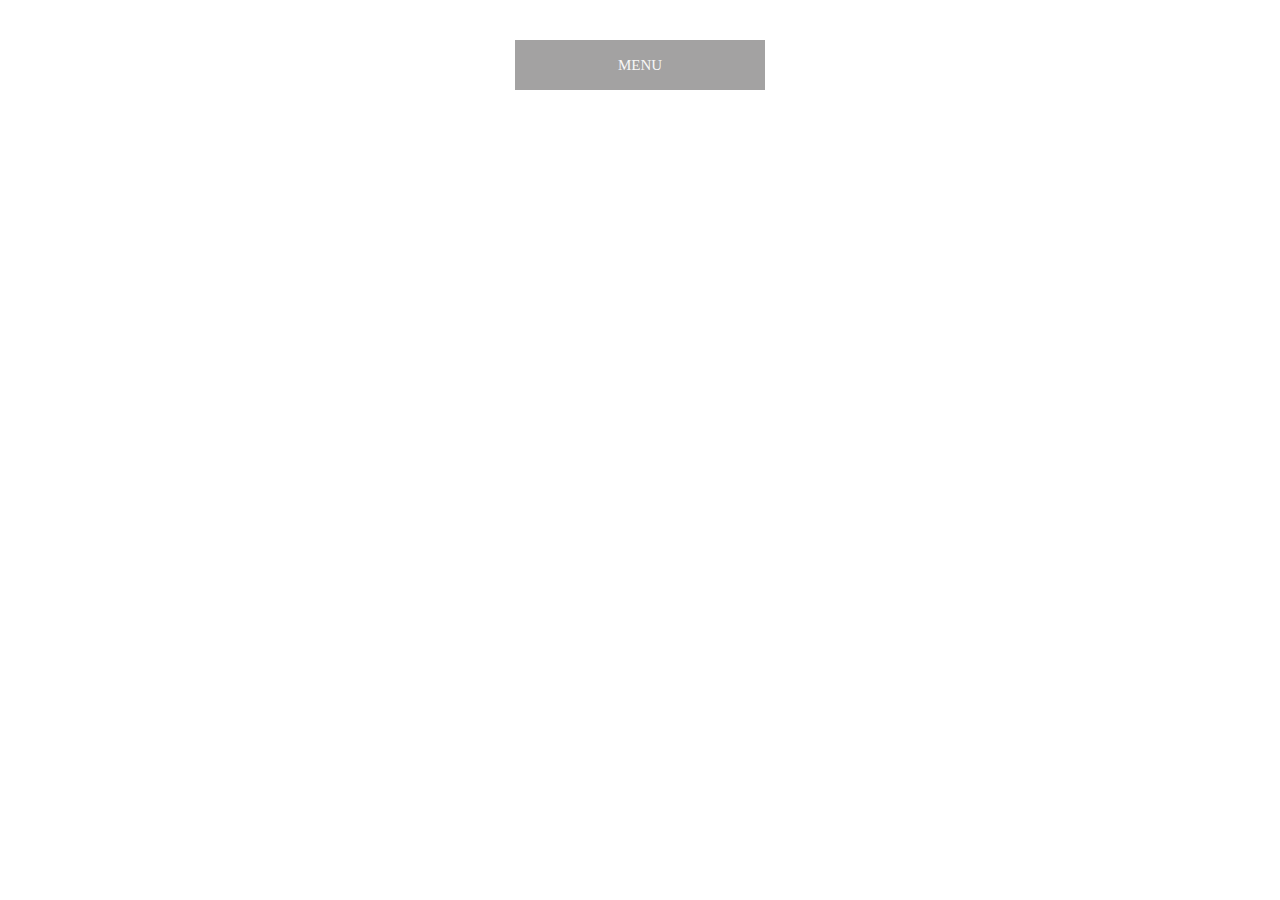
<file: animation/03-dropdown-menu/index.html>
<!DOCTYPE html>
<html lang="en">
  <head>
    <meta charset="UTF-8" />
    <meta http-equiv="X-UA-Compatible" content="IE=edge" />
    <meta name="viewport" content="width=device-width, initial-scale=1.0" />
    <title>Dropdown Menu</title>
    <link rel="stylesheet" href="style.css" />
  </head>
  <body>
    <div class="dropdown-container">
        <div class="menu-title">MENU</div>
        <ul class="dropdown-menu">
            <li>ITEM 1</li>
            <li>ITEM 2</li>
            <li>ITEM 3</li>
            <li>ITEM 4</li>
            <li>ITEM 5</li>
        </ul>
    </div>
    <script src="script.js"></script>
  </body>
</html>
</file>
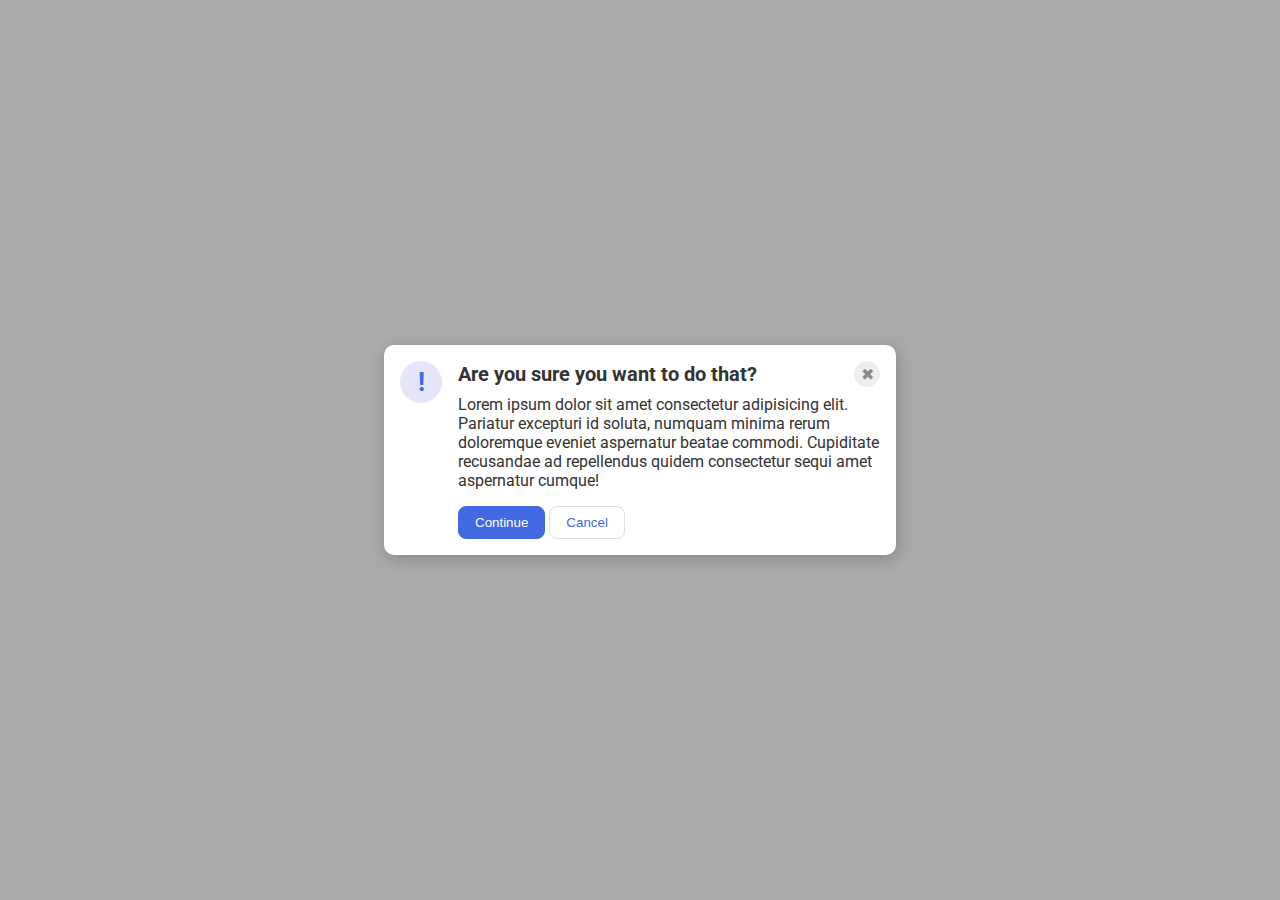
<file: flex/05-flex-modal/index.html>
<!DOCTYPE html>
<html lang="en">
  <head>
    <meta charset="UTF-8">
    <meta http-equiv="X-UA-Compatible" content="IE=edge">
    <meta name="viewport" content="width=device-width, initial-scale=1.0">
    <link rel="stylesheet" href="style.css">
    <title>Modal</title>
  </head>
  <body>
    <div class="modal">
      <div class="icon">!</div>
      <div class="content">
        <div class="top">
          <div class="header">Are you sure you want to do that?</div>
          <div class="close-button">✖</div>
        </div>
        <div class="text">Lorem ipsum dolor sit amet consectetur adipisicing elit. Pariatur excepturi id soluta, numquam minima rerum doloremque eveniet aspernatur beatae commodi. Cupiditate recusandae ad repellendus quidem consectetur sequi amet aspernatur cumque!</div>
        <button class="continue">Continue</button>
        <button class="cancel">Cancel</button>
      </div>
    </div>
  </body>
</html>
</file>
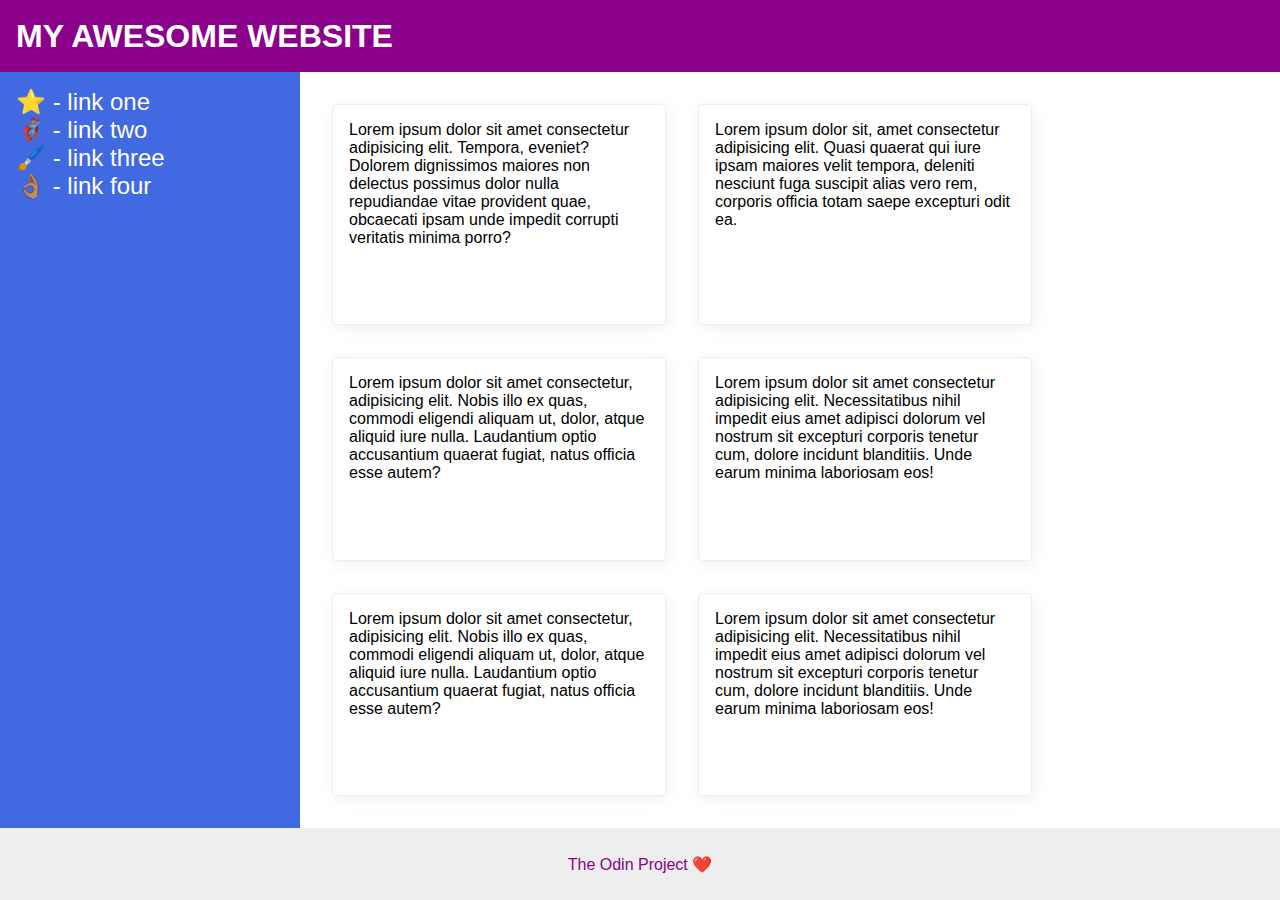
<file: flex/07-flex-layout-2/index.html>
<!DOCTYPE html>
<html lang="en">
  <head>
    <meta charset="UTF-8">
    <meta http-equiv="X-UA-Compatible" content="IE=edge">
    <meta name="viewport" content="width=device-width, initial-scale=1.0">
    <title>The Holy Grail</title>
    <link rel="stylesheet" href="style.css">
  </head>
  <body>
    <div class="header">
      MY AWESOME WEBSITE
    </div>
    
    <div class="content">
      <div class="sidebar">
        <ul>
          <li><a href="#">⭐ - link one</a></li>
          <li><a href="#">🦸🏽‍♂️ - link two</a></li>
          <li><a href="#">🖌️ - link three</a></li>
          <li><a href="#">👌🏽 - link four</a></li>
        </ul>
      </div>
    
      <div class="cards">
        <div class="card">Lorem ipsum dolor sit amet consectetur adipisicing elit. Tempora, eveniet? Dolorem dignissimos maiores non delectus possimus dolor nulla repudiandae vitae provident quae, obcaecati ipsam unde impedit corrupti veritatis minima porro?</div>
        <div class="card">Lorem ipsum dolor sit, amet consectetur adipisicing elit. Quasi quaerat qui iure ipsam maiores velit tempora, deleniti nesciunt fuga suscipit alias vero rem, corporis officia totam saepe excepturi odit ea.</div>
        <div class="card">Lorem ipsum dolor sit amet consectetur, adipisicing elit. Nobis illo ex quas, commodi eligendi aliquam ut, dolor, atque aliquid iure nulla. Laudantium optio accusantium quaerat fugiat, natus officia esse autem?</div>
        <div class="card">Lorem ipsum dolor sit amet consectetur adipisicing elit. Necessitatibus nihil impedit eius amet adipisci dolorum vel nostrum sit excepturi corporis tenetur cum, dolore incidunt blanditiis. Unde earum minima laboriosam eos!</div>
        <div class="card">Lorem ipsum dolor sit amet consectetur, adipisicing elit. Nobis illo ex quas, commodi eligendi aliquam ut, dolor, atque aliquid iure nulla. Laudantium optio accusantium quaerat fugiat, natus officia esse autem?</div>
        <div class="card">Lorem ipsum dolor sit amet consectetur adipisicing elit. Necessitatibus nihil impedit eius amet adipisci dolorum vel nostrum sit excepturi corporis tenetur cum, dolore incidunt blanditiis. Unde earum minima laboriosam eos!</div>
      </div>
    </div>
      
    <div class="footer">
      The Odin Project ❤️
    </div>
  </body>
</html>
</file>
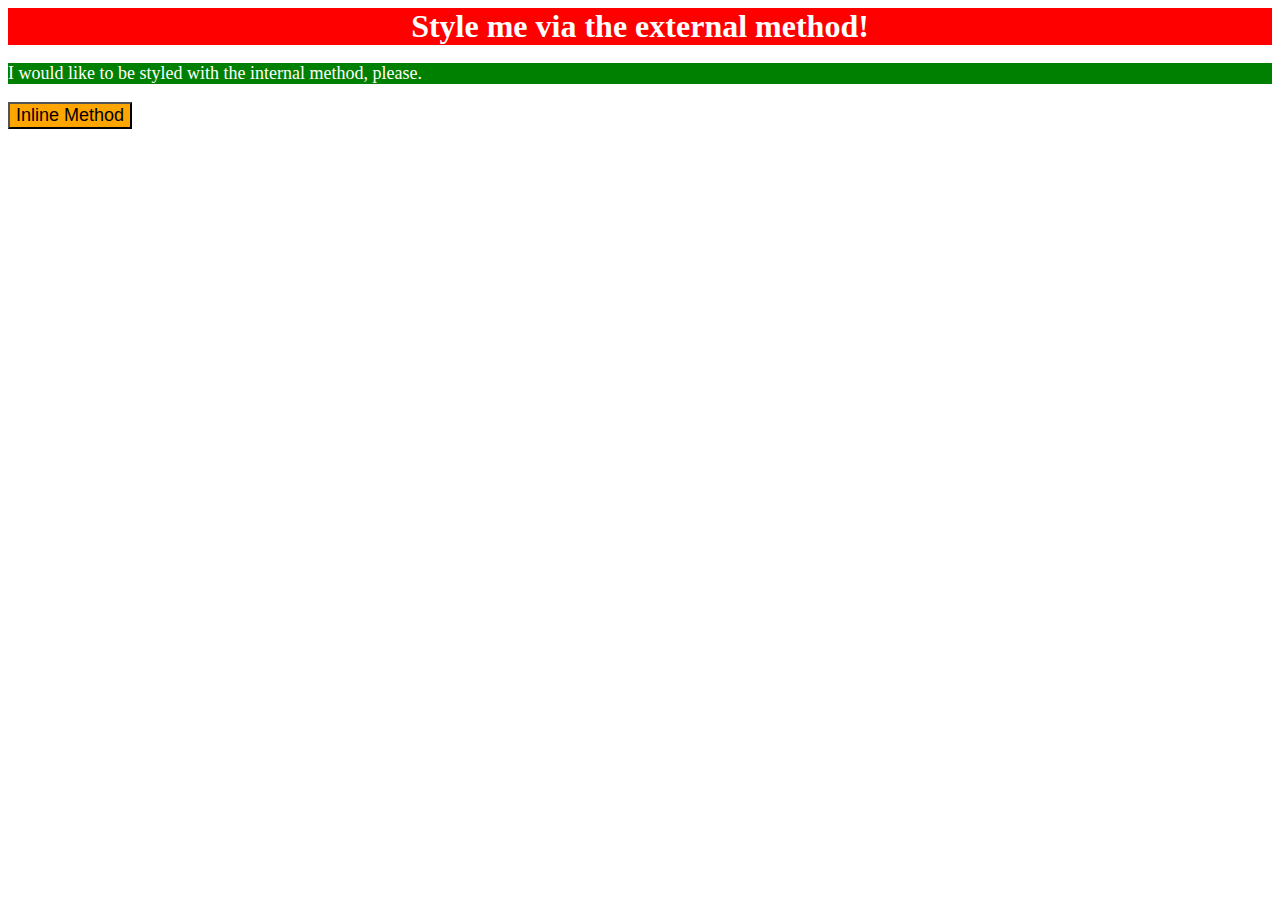
<file: foundations/01-css-methods/index.html>
<!DOCTYPE html>
<html lang="en">
  <head>
    <meta charset="UTF-8">
    <meta http-equiv="X-UA-Compatible" content="IE=edge">
    <meta name="viewport" content="width=device-width, initial-scale=1.0">
    <title>Methods for Adding CSS</title>
    <link rel="stylesheet" href="./styles.css">
    <style>
      p {
        background-color: green;
        color: white;
        font-size: 18px;
      }
    </style>
  </head>
  <body>
    <div>Style me via the external method!</div>
    <p>I would like to be styled with the internal method, please.</p>
    <button style="background-color: orange; font-size: 18px;">Inline Method</button>
  </body>
</html>
</file>
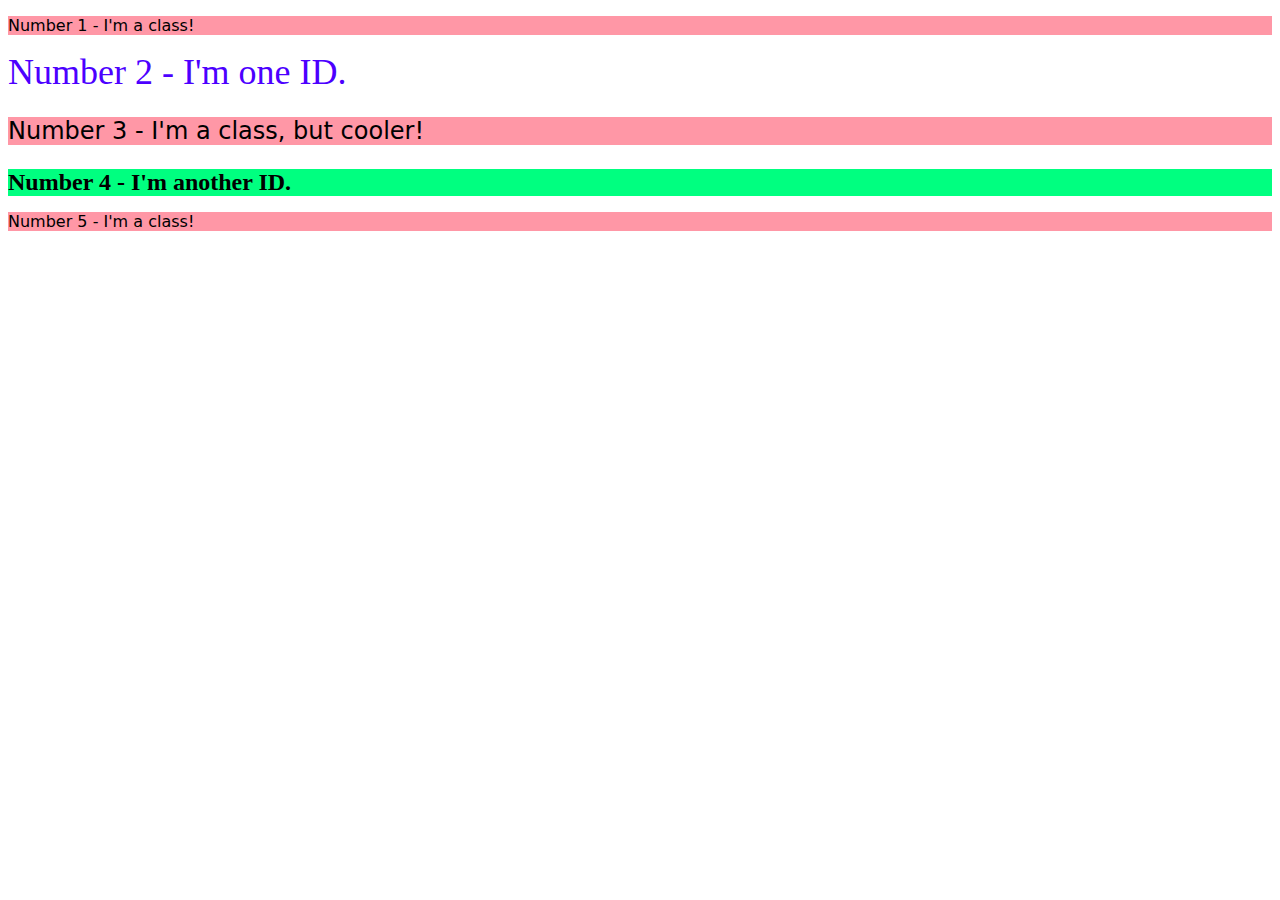
<file: foundations/02-class-id-selectors/index.html>
<!DOCTYPE html>
<html lang="en">
  <head>
    <meta charset="UTF-8">
    <meta http-equiv="X-UA-Compatible" content="IE=edge">
    <meta name="viewport" content="width=device-width, initial-scale=1.0">
    <title>Class and ID Selectors</title>
    <link rel="stylesheet" href="style.css">
  </head>
  <body>
    <p class="odd">Number 1 - I'm a class!</p>
    <div id="second">Number 2 - I'm one ID.</div>
    <p class="odd adjust-font-size">Number 3 - I'm a class, but cooler!</p>
    <div class="adjust-font-size" id="fourth">Number 4 - I'm another ID.</div>
    <p class="odd">Number 5 - I'm a class!</p>
  </body>
</html>
</file>
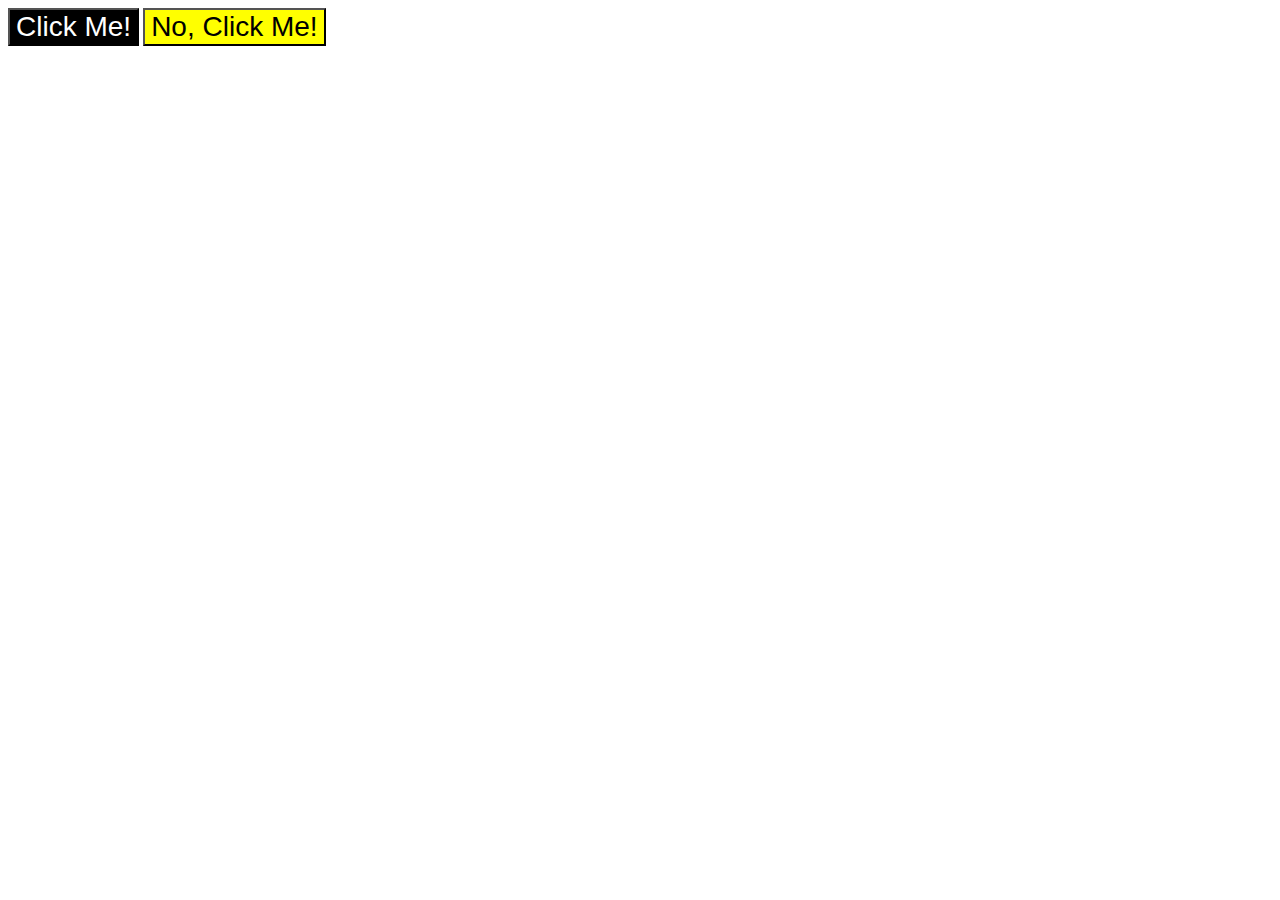
<file: foundations/03-grouping-selectors/index.html>
<!DOCTYPE html>
<html lang="en">
  <head>
    <meta charset="UTF-8">
    <meta http-equiv="X-UA-Compatible" content="IE=edge">
    <meta name="viewport" content="width=device-width, initial-scale=1.0">
    <title>Grouping Selectors</title>
    <link rel="stylesheet" href="style.css">
  </head>
  <body>
    <button class="first-btn">Click Me!</button>
    <button class="second-btn">No, Click Me!</button>
  </body>
</html>
</file>
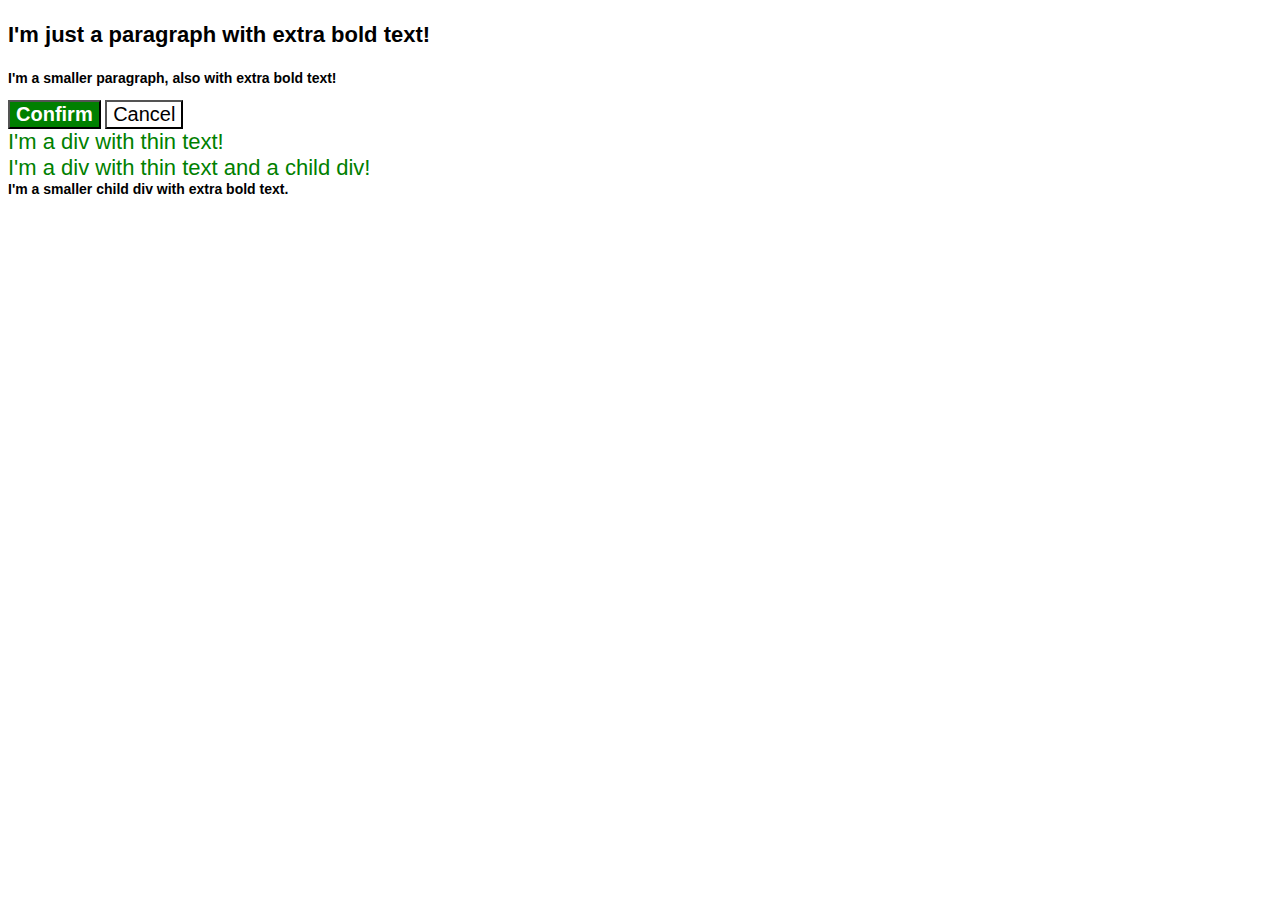
<file: foundations/06-cascade-fix/index.html>
<!DOCTYPE html>
<html lang="en">
  <head>
    <meta charset="UTF-8">
    <meta http-equiv="X-UA-Compatible" content="IE=edge">
    <meta name="viewport" content="width=device-width, initial-scale=1.0">
    <title>Fix the Cascade</title>
    <link rel="stylesheet" href="style.css">
  </head>
  <body>
    <p class="para">I'm just a paragraph with extra bold text!</p>
    <p class="para small-para">I'm a smaller paragraph, also with extra bold text!</p>

    <button id="confirm-button" class="button confirm">Confirm</button>
    <button id="cancel-button" class="button cancel">Cancel</button>

    <div class="text">I'm a div with thin text!</div>
    <div class="text">I'm a div with thin text and a child div!
      <div class="text child">I'm a smaller child div with extra bold text.</div>
    </div>
  </body>
</html>
</file>
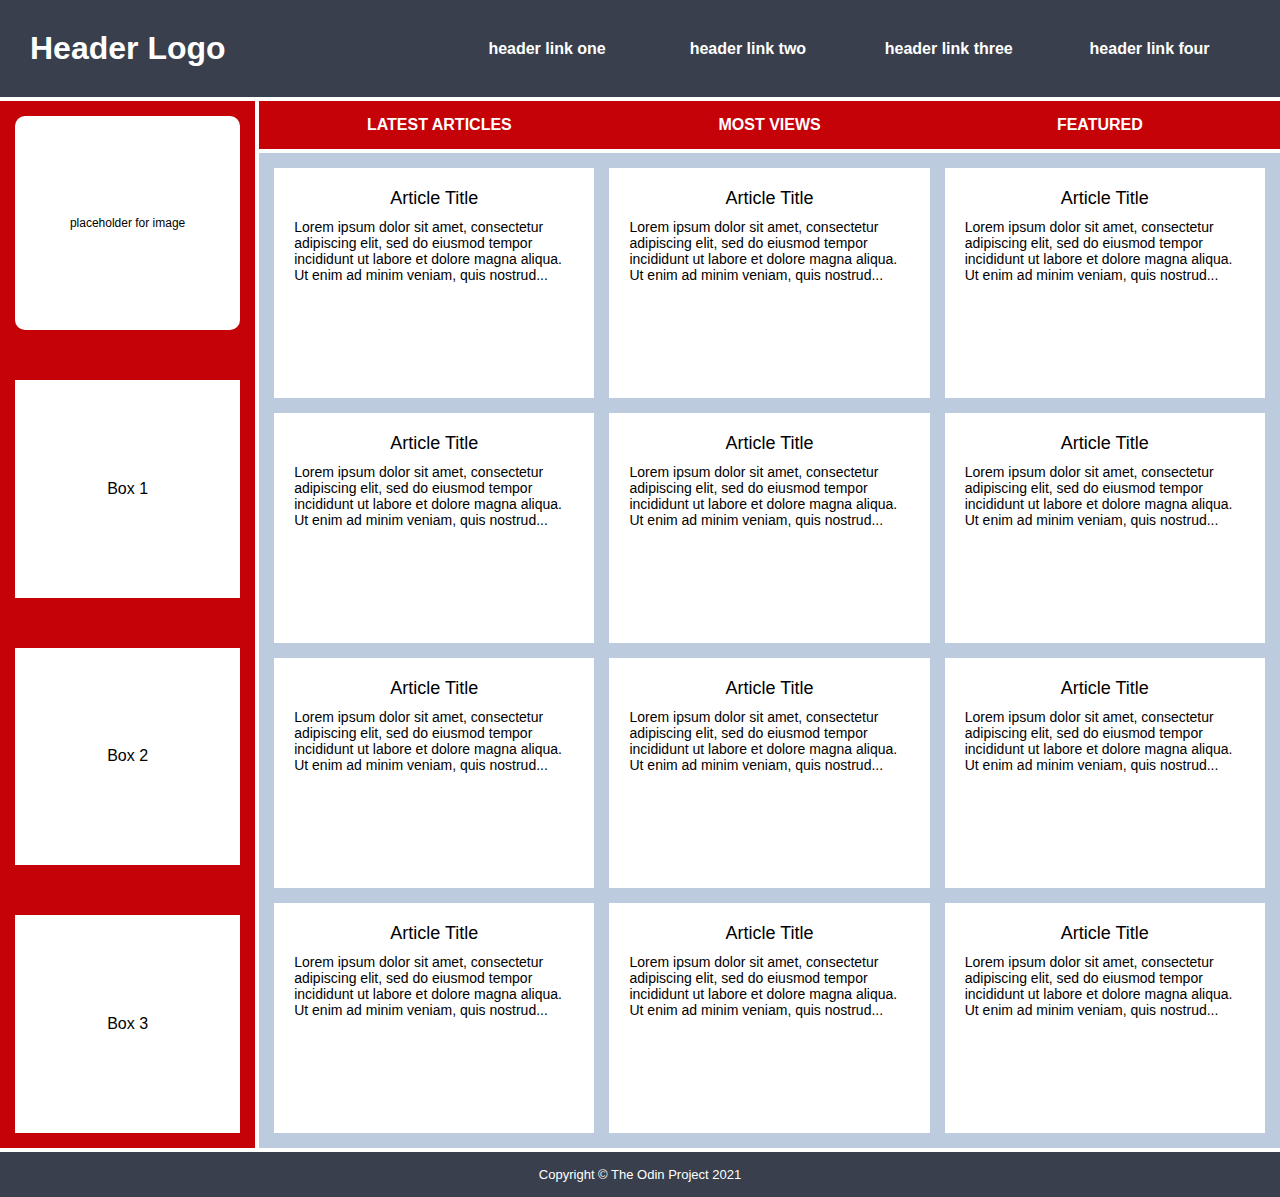
<file: grid/03-grid-layout-3/index.html>
<!DOCTYPE html>
<html lang="en">
  <head>
    <meta charset="UTF-8">
    <meta http-equiv="X-UA-Compatible" content="IE=edge">
    <meta name="viewport" content="width=device-width, initial-scale=1.0">
    <title>Holy Grail Mockup</title>
    <link rel="stylesheet" href="style.css">
  </head>
  <body>
    <div class="container">

      <div class="header">
        <div class="logo">Header Logo</div>
        <div class="menu">
          <ul>
            <li>header link one</li>
            <li>header link two</li>
            <li>header link three</li>
            <li>header link four</li>
          </ul>
        </div>
      </div>

      <div class="sidebar">
        <div class="photo">
          <p>placeholder for image</p>    
        </div>
        <div class="side-content">Box 1
        </div>
        <div class="side-content">Box 2
        </div>
        <div class="side-content">Box 3
        </div>
      </div>

      <div class="nav">
        <ul>
          <li>Latest Articles</li>
          <li>Most Views</li>
          <li>Featured</li>
        </ul>
      </div>

      <div class="article">
        <div class="card">
          <p class="title">Article Title</p>
          <p>Lorem ipsum dolor sit amet, consectetur adipiscing elit, sed do eiusmod tempor incididunt ut labore et dolore magna aliqua. Ut enim ad minim veniam, quis nostrud...</p>
        </div>
        <div class="card">
          <p class="title">Article Title</p>
          <p>Lorem ipsum dolor sit amet, consectetur adipiscing elit, sed do eiusmod tempor incididunt ut labore et dolore magna aliqua. Ut enim ad minim veniam, quis nostrud...</p>
        </div>
        <div class="card">
          <p class="title">Article Title</p>
          <p>Lorem ipsum dolor sit amet, consectetur adipiscing elit, sed do eiusmod tempor incididunt ut labore et dolore magna aliqua. Ut enim ad minim veniam, quis nostrud...</p>
        </div>
        <div class="card">
          <p class="title">Article Title</p>
          <p>Lorem ipsum dolor sit amet, consectetur adipiscing elit, sed do eiusmod tempor incididunt ut labore et dolore magna aliqua. Ut enim ad minim veniam, quis nostrud...</p>
        </div>
        <div class="card">
          <p class="title">Article Title</p>
          <p>Lorem ipsum dolor sit amet, consectetur adipiscing elit, sed do eiusmod tempor incididunt ut labore et dolore magna aliqua. Ut enim ad minim veniam, quis nostrud...</p>
        </div>
        <div class="card">
          <p class="title">Article Title</p>
          <p>Lorem ipsum dolor sit amet, consectetur adipiscing elit, sed do eiusmod tempor incididunt ut labore et dolore magna aliqua. Ut enim ad minim veniam, quis nostrud...</p>
        </div>
        <div class="card">
          <p class="title">Article Title</p>
          <p>Lorem ipsum dolor sit amet, consectetur adipiscing elit, sed do eiusmod tempor incididunt ut labore et dolore magna aliqua. Ut enim ad minim veniam, quis nostrud...</p>
        </div>
        <div class="card">
          <p class="title">Article Title</p>
          <p>Lorem ipsum dolor sit amet, consectetur adipiscing elit, sed do eiusmod tempor incididunt ut labore et dolore magna aliqua. Ut enim ad minim veniam, quis nostrud...</p>
        </div>
        <div class="card">
          <p class="title">Article Title</p>
          <p>Lorem ipsum dolor sit amet, consectetur adipiscing elit, sed do eiusmod tempor incididunt ut labore et dolore magna aliqua. Ut enim ad minim veniam, quis nostrud...</p>
        </div>
        <div class="card">
          <p class="title">Article Title</p>
          <p>Lorem ipsum dolor sit amet, consectetur adipiscing elit, sed do eiusmod tempor incididunt ut labore et dolore magna aliqua. Ut enim ad minim veniam, quis nostrud...</p>
        </div>
        <div class="card">
          <p class="title">Article Title</p>
          <p>Lorem ipsum dolor sit amet, consectetur adipiscing elit, sed do eiusmod tempor incididunt ut labore et dolore magna aliqua. Ut enim ad minim veniam, quis nostrud...</p>
        </div>
        <div class="card">
          <p class="title">Article Title</p>
          <p>Lorem ipsum dolor sit amet, consectetur adipiscing elit, sed do eiusmod tempor incididunt ut labore et dolore magna aliqua. Ut enim ad minim veniam, quis nostrud...</p>
        </div>
      </div>

      <div class="footer">
        <p>Copyright © The Odin Project 2021</p>
      </div>
      
    </div>
  </body>
</html>
</file>
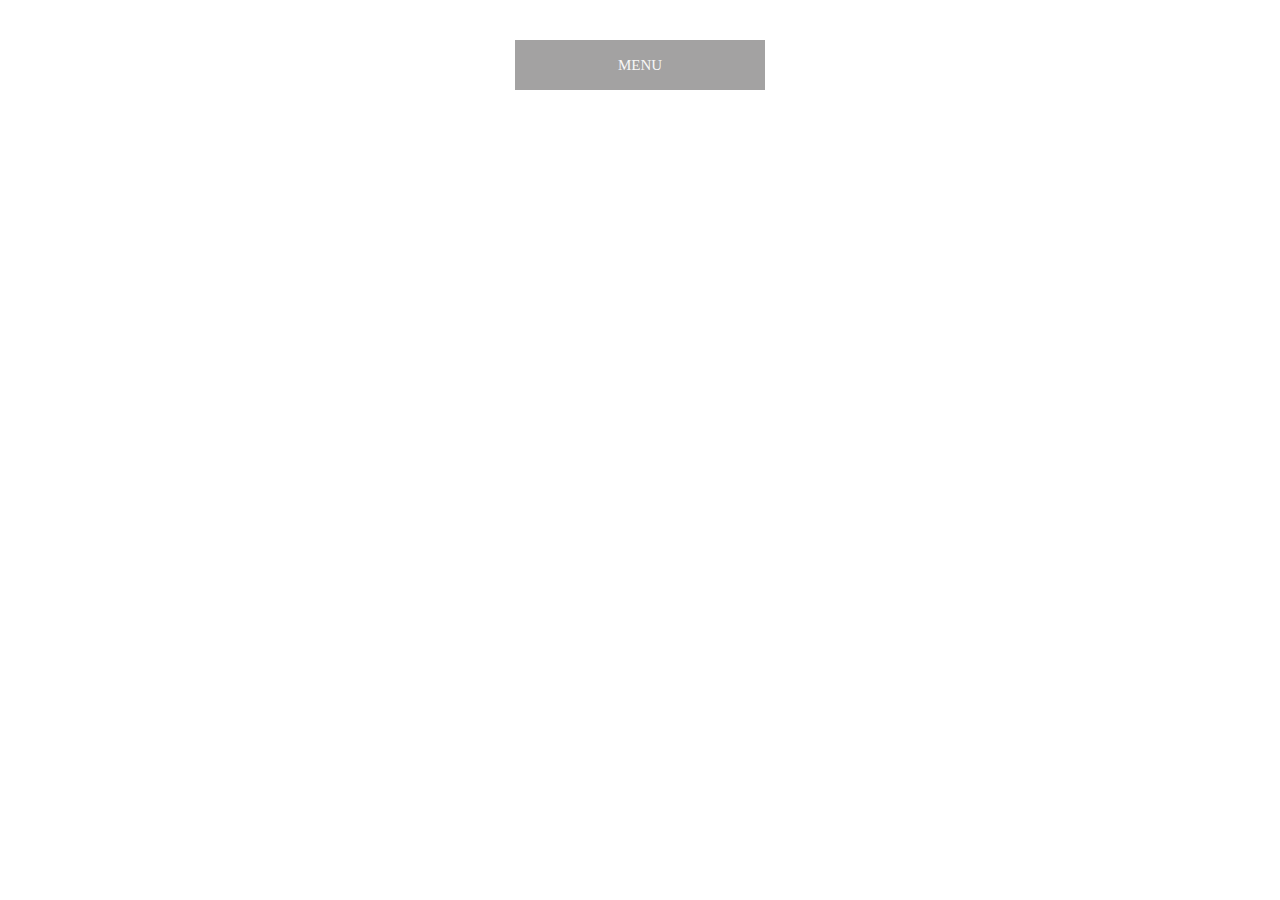
<file: animation/03-dropdown-menu/solution/solution.html>
<!DOCTYPE html>
<html lang="en">
  <head>
    <meta charset="UTF-8" />
    <meta http-equiv="X-UA-Compatible" content="IE=edge" />
    <meta name="viewport" content="width=device-width, initial-scale=1.0" />
    <title>Dropdown Menu</title>
    <link rel="stylesheet" href="solution.css" />
  </head>
  <body>
    <div class="dropdown-container">
        <div class="menu-title">MENU</div>
        <ul class="dropdown-menu">
            <li>ITEM 1</li>
            <li>ITEM 2</li>
            <li>ITEM 3</li>
            <li>ITEM 4</li>
            <li>ITEM 5</li>
        </ul>
    </div>
    <script src="solution.js"></script>
  </body>
</html>
</file>
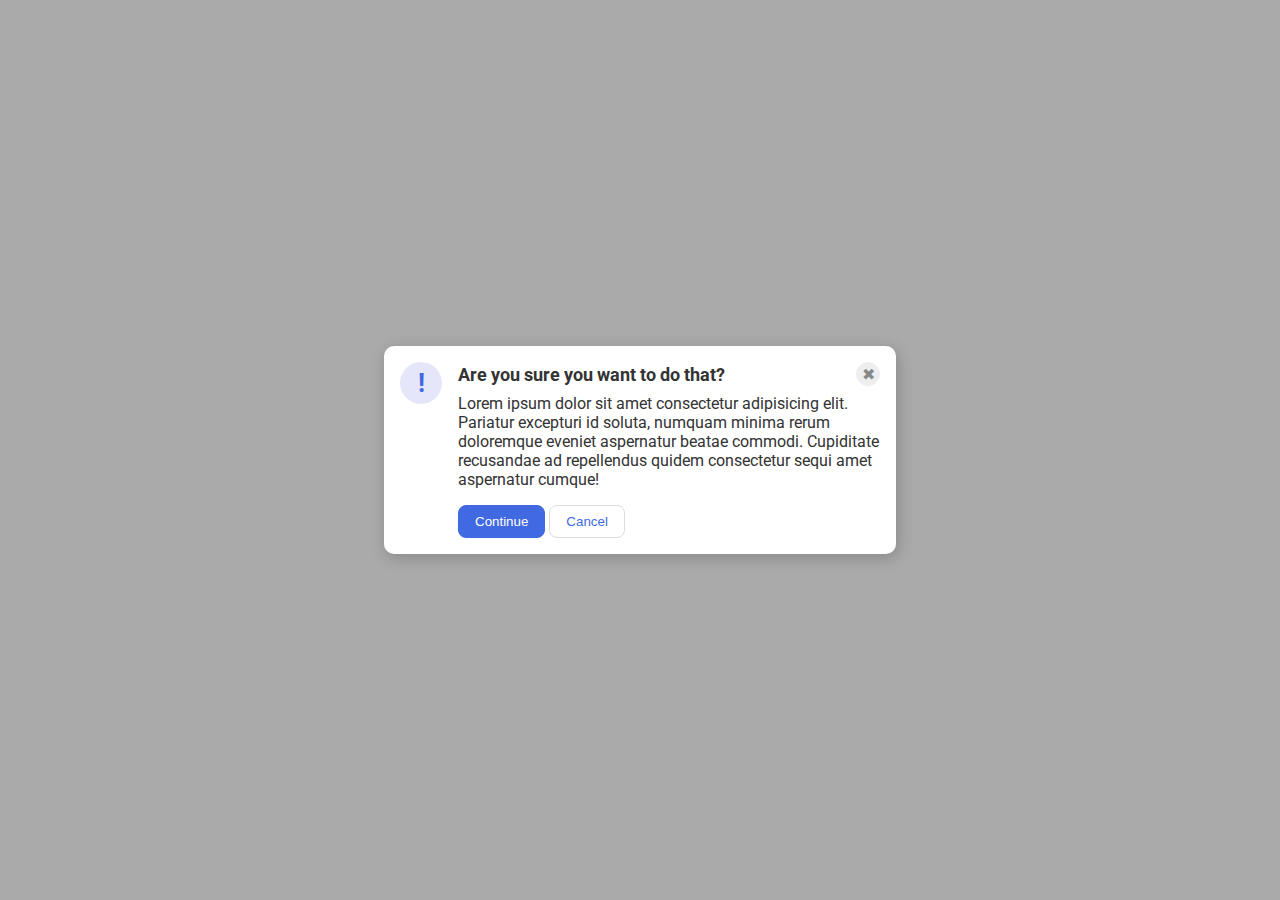
<file: flex/05-flex-modal/solution/solution.html>
<!DOCTYPE html>
<html lang="en">
  <head>
    <meta charset="UTF-8">
    <meta http-equiv="X-UA-Compatible" content="IE=edge">
    <meta name="viewport" content="width=device-width, initial-scale=1.0">
    <link rel="stylesheet" href="solution.css">
    <title>Modal</title>
  </head>
  <body>
    <div class="modal">
      <div class="icon">!</div>
      <!-- additional container used here -->
      <div class="container">
        <!-- header div was moved to encompass the close button as well -->
        <div class="header">Are you sure you want to do that?
          <button class="close-button">✖</button>
        </div>
        <div class="text">Lorem ipsum dolor sit amet consectetur adipisicing elit. Pariatur excepturi id soluta, numquam minima rerum doloremque eveniet aspernatur beatae commodi. Cupiditate recusandae ad repellendus quidem consectetur sequi amet aspernatur cumque!</div>
        <button class="continue">Continue</button>
        <button class="cancel">Cancel</button>
      </div>
    </div>
  </body>
</html>
</file>
<file: animation/03-dropdown-menu/style.css>
.dropdown-container {
  max-width: 250px;
  margin: 40px auto;
  text-align: center;
  line-height: 50px;
  font-size: 15px;
  color: rgb(247, 247, 247);
  cursor: pointer;
  position: relative;
}

.menu-title {
  background-color: rgb(163, 162, 162);
}

.dropdown-menu {
  list-style: none;
  padding: 0;
  margin: 0;
  background-color: rgb(99, 97, 97);
  display: none;

  animation: 0.3s ease-out 0s slideOut;
  animation-fill-mode: forwards;
  transform-origin: top;

  /* Make sure it doesn't cause a re-layout/repaint */
  position: absolute;
  width: 100%;
}

ul.dropdown-menu li:hover {
  background: rgb(47, 46, 46);
}

.visible {
  display: block;
}

.dropdown-menu.visible {
  animation-name: slideIn;
}

@keyframes slideIn {
  from {
    transform: scaleY(0);
  }
  70% {
    transform: scaleY(1.2);
  }
  to {
    transform: scaleY(1);
  }
}

@keyframes slideOut {
  from {
    transform: scaleY(1);
    display: block;
  }

  to {
    transform: scaleY(0);
    display: none;
  }
}
</file>
<file: flex/05-flex-modal/style.css>
@import url('https://fonts.googleapis.com/css2?family=Roboto:wght@400;700&display=swap');

html, body {
  height: 100%;
}

body {
  font-family: Roboto, sans-serif;
  margin: 0;
  background: #aaa;
  color: #333;
  /* I'll give you this one for free lol */
  display: flex;
  align-items: center;
  justify-content: center;
}

.modal {
  background: white;
  width: 480px;
  border-radius: 10px;
  box-shadow: 2px 4px 16px rgba(0,0,0,.2);
  padding: 16px;
  display: flex;
}

.icon {
  color: royalblue;
  font-size: 26px;
  font-weight: 700;
  background: lavender;
  width: 42px;
  height: 42px;
  border-radius: 50%;
  display: flex;
  align-items: center;
  justify-content: center;
  flex-shrink: 0;
  margin-right: 16px;
}

.top {
  display: flex;
  align-items: center;
  margin-bottom: 8px;
}

.top .header {
  flex: 1;
  font-weight: bold;
  font-size: 20px;
}

.text {
  margin-bottom: 16px;
}

.close-button {
  background: #eee;
  border-radius: 50%;
  color: #888;
  font-weight: 400;
  font-size: 16px;
  height: 24px;
  width: 24px;
  display: flex;
  align-items: center;
  justify-content: center;
  border: 1px solid #eee;
  padding: 0;
}

button {
  cursor: pointer;
  padding: 8px 16px;
  border-radius: 8px;
}

button.continue {
  background: royalblue;
  border: 1px solid royalblue;
  color: white;
}

button.cancel {
  background: white;
  border: 1px solid #ddd;
  color: royalblue;
}
</file>
<file: flex/07-flex-layout-2/style.css>
body {
  font-family: -apple-system, BlinkMacSystemFont, 'Segoe UI', Roboto, Oxygen, Ubuntu, Cantarell, 'Open Sans', 'Helvetica Neue', sans-serif;
  margin: 0;
  min-height: 100vh;
  display: flex;
  flex-direction: column;
}

.header {
  height: 72px;
  background: darkmagenta;
  color: white;
  font-size: 32px;
  font-weight: 900;
  display: flex;
  align-items: center;
  padding: 0 16px;
}

.content {
  flex: 1;
  display: flex;
}

.footer {
  height: 72px;
  background: #eee;
  color: darkmagenta;
  display: flex;
  justify-content: center;
  align-items: center;
}

.sidebar {
  width: 300px;
  background: royalblue;
  flex-shrink: 0;
  padding: 16px;
  box-sizing: border-box;
}

.sidebar ul {
  list-style: none;
  margin: 0;
  padding: 0;
}

.sidebar a {
  text-decoration: none;
  font-size: 24px;
  color: white;
}

.cards {
  padding: 32px;
  display: flex;
  flex-wrap: wrap;
  gap: 32px;
}

.card {
  border: 1px solid #eee;
  box-shadow: 2px 4px 16px rgba(0,0,0,.06);
  border-radius: 4px;
  width: 300px;
  padding: 16px;
}
</file>
<file: foundations/01-css-methods/styles.css>
div {
    background-color: red;
    color: white;
    font-size: 32px;
    text-align: center;
    font-weight: bold;
}
</file>
<file: foundations/02-class-id-selectors/style.css>
#second {
    color: #4C00FF;
    font-size: 36px;
}

#fourth {
    background-color: #00FF80;
    font-weight: bold;
}

.odd {
    background-color: #FF97A6;
    font-family: Verdana, 'DejaVu Sans', sans-serif;
}

.adjust-font-size {
    font-size: 24px;
}
</file>
<file: foundations/03-grouping-selectors/style.css>
.first-btn,
.second-btn {
    font-size: 28px;
    font-family: Helvetica, 'Times New Roman', sans-serif;
}

.first-btn {
    background-color: black;
    color: white;
}

.second-btn {
    background-color: yellow;
}
</file>
<file: foundations/06-cascade-fix/style.css>
body {
  font-family: Arial, Helvetica, sans-serif;
}

.para,
.small-para {
  color: hsl(0, 0%, 0%);
  font-weight: 800;
}

.para.small-para {
  font-size: 14px;
  font-weight: 800;
}

.para {
  font-size: 22px;
}

.button.confirm {
  background: green;
  color: white;
  font-weight: bold;
} 

.button {
  background-color: rgb(255, 255, 255);
  color: rgb(0, 0, 0);
  font-size: 20px;
}

.child {
  color: rgb(0, 0, 0);
  font-weight: 800;
  font-size: 14px;
}

div {
  color: green;
  font-size: 22px;
  font-weight: 100;
}
</file>
<file: grid/03-grid-layout-3/style.css>
* {
  margin: 0;
  padding: 0;
}

.container {
  text-align: center;
}

.container div {
  padding: 15px;
  font-size: 32px;
  font-family: Helvetica;
  font-weight: bold;
  color: white;
}

.header {
  background-color: #393f4d;
}

.menu ul,
.menu li {
  font-size: 16px;
}

.sidebar {
  background-color: #C50208;
}

.sidebar .photo {
  background-color: white;
  color: black;
  font-size: 12px;
  font-weight: normal;
  border-radius: 10px;
}


.sidebar .side-content {
  background-color: white;
  color: black;
  font-size: 16px;
  font-weight: normal;
}

.nav {
  background-color: #C50208;
}

.nav ul li {
  font-size: 16px;
  text-transform: uppercase;
}

.article {
  background-color: #bccbde;
}

.article p {
  font-size: 18px;
  font-family: sans-serif;
  color: white;
  text-align: left;
}

.article .card {
  background-color: #FFFFFF;
  color: black;
  text-align: center;
}

.card p {
  color: black;
  font-weight: normal;
  font-size: 14px;
}

.card .title {
  font-size: 18px;
  text-align: center;
}

.footer {
  background-color: #393f4d;
}

.footer p {
  font-size: 13px;
  font-weight: normal;  
}

/* ----- SOLUTION ----- */

ul {
  list-style-type: none;
}

.menu > ul,
.nav > ul {
  display: grid;
}

.container {
  display: grid;
  grid-template: auto auto 1fr auto / 1fr 4fr;
  gap: 4px;
}

.header {
  grid-column: 1 / -1;
  display: grid;
  grid-template-columns: 1fr 2fr;
  align-items: center;
}

.logo {
  justify-self: start;
}

.menu > ul {
  grid-template-columns: repeat(4, 1fr);
}

.sidebar {
  display: grid;
  grid-row: 2 / span 2;
  gap: 50px;
}

.sidebar > div {
  display: grid;
  place-items: center;
}

.nav > ul {
  height: 100%;
  grid-template-columns: repeat(3, 1fr);
  align-items: center;
}

.article {
  grid-row: 3;
  overflow-y: auto;
  display: grid;
  grid-template-columns: repeat(auto-fit, minmax(250px, 1fr));
  gap: 15px;
}

.article .card {
  height: 200px;
}

.card p {
  padding: 5px;
}

.footer {
  grid-column: 1 / -1;
  display: grid;
  align-items: center;
}
</file>
<file: animation/03-dropdown-menu/solution/solution.css>
.dropdown-container {
  max-width: 250px;
  margin: 40px auto;
  text-align: center;
  line-height: 50px;
  font-size: 15px;
  color: rgb(247, 247, 247);
  cursor: pointer;
}

.menu-title {
  background-color: rgb(163, 162, 162);
}

.dropdown-menu {
  list-style: none;
  padding: 0;
  margin: 0;
  background-color: rgb(99, 97, 97);

  display: none;
}

ul.dropdown-menu li:hover {
  background: rgb(47, 46, 46);
}

.visible {
  display: block;
}

/* SOLUTION */

.visible {
  animation: expand 500ms ease-in-out;
  transform-origin: top;
}

@keyframes expand {
  0% {
    transform: scaleY(0);
  }

  70% {
    transform: scaleY(1.1);
  }
  
  100% {
    transform: scaleY(1);
  }
}
</file>
<file: flex/05-flex-modal/solution/solution.css>
@import url('https://fonts.googleapis.com/css2?family=Roboto:wght@400;700&display=swap');

html, body {
  height: 100%;
}

body {
  font-family: Roboto, sans-serif;
  margin: 0;
  background: #aaa;
  color: #333;
  /* I'll give you this one for free */
  display: flex;
  align-items: center;
  justify-content: center;
}

.modal {
  background: white;
  width: 480px;
  border-radius: 10px;
  box-shadow: 2px 4px 16px rgba(0,0,0,.2);
}

.icon {
  color: royalblue;
  font-size: 26px;
  font-weight: 700;
  background: lavender;
  width: 42px;
  height: 42px;
  border-radius: 50%;
  display: flex;
  align-items: center;
  justify-content: center;
}

.close-button {
  background: #eee;
  border-radius: 50%;
  color: #888;
  font-weight: 400;
  font-size: 16px;
  height: 24px;
  width: 24px;
  display: flex;
  align-items: center;
  justify-content: center;
  border: 1px solid #eee;
  padding: 0;
}

button {
  cursor: pointer;
  padding: 8px 16px;
  border-radius: 8px;
}

button.continue {
  background: royalblue;
  border: 1px solid royalblue;
  color: white;
}

button.cancel {
  background: white;
  border: 1px solid #ddd;
  color: royalblue;
}

/* SOLUTION: */

.modal {
  display: flex;
  gap: 16px;
  padding: 16px;
}

.icon {
  /* this keeps the icon from getting smashed by the text */
  flex-shrink: 0;
}
/* header container should be wrapped around the button element as well in order for flex style to work */
.header {
  display: flex;
  align-items: center;
  justify-content: space-between;
  font-size: 18px;
  font-weight: 700;
  margin-bottom: 8px;
}

.text {
  margin-bottom: 16px;
}
</file>
